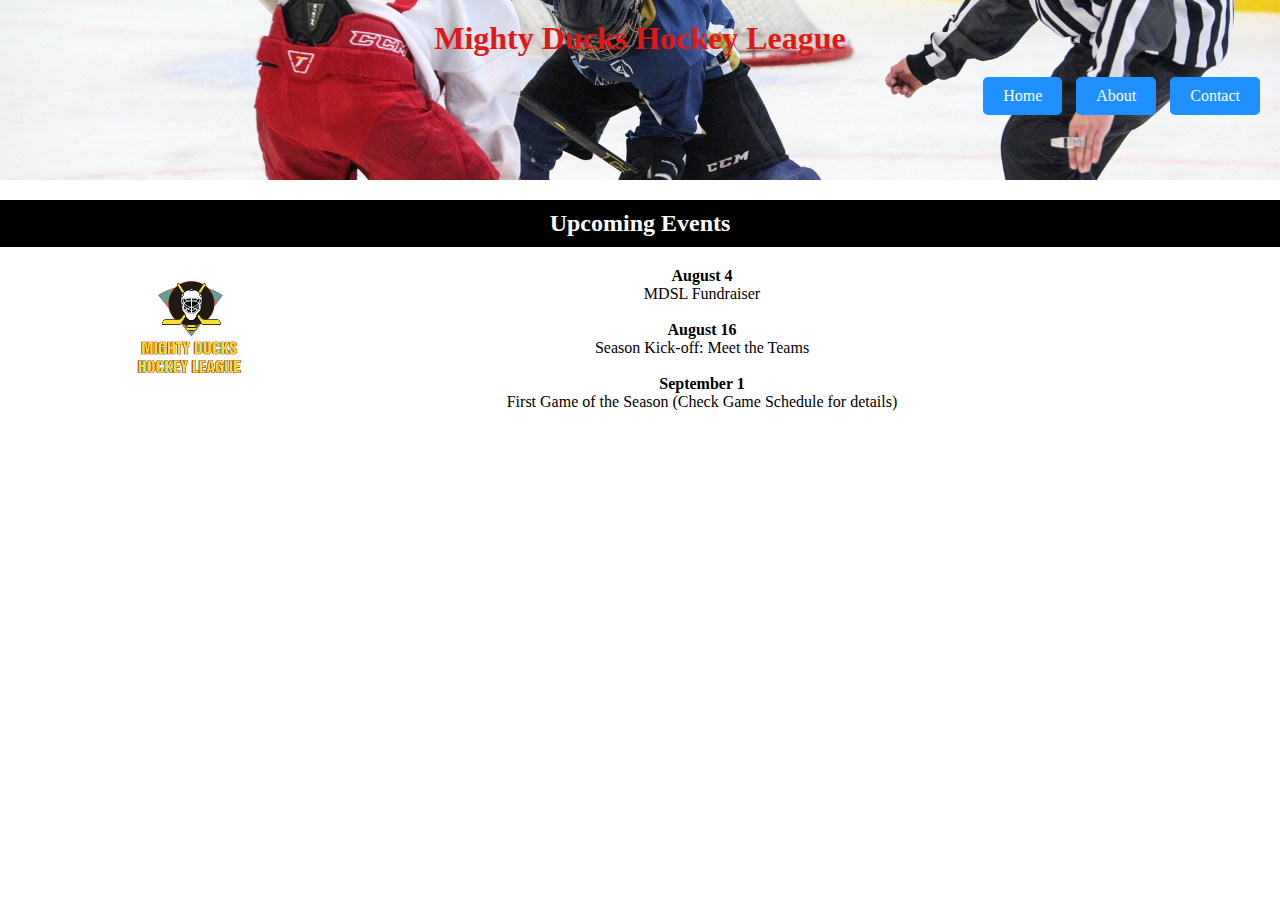
<file: index.html>
<!DOCTYPE html>
<html lang="es">
<head>
    <meta charset="UTF-8">
    <meta http-equiv="X-UA-Compatible" content="IE=edge">
    <meta name="viewport" content="width=device-width, initial-scale=1.0">
    <link rel="stylesheet" href="styles/estilos.css">
    <title>Mighty Ducks Hockey League</title>
</head>
<body>
<header>
    <h1>Mighty Ducks Hockey League</h1>
    <nav>
        <a href="#">Home</a>
        <a href="pages/About-MDHL.html">About</a>
        <a href="pages/Contact.html">Contact</a>
    </nav>
   
</header>

<main>
    <h2>Upcoming Events</h2>
<img src="imagenes/Logo Mighty ducks-01.png" alt="" class="logo">
    <article>
        <p>
            <b>August 4</b><br>
            MDSL Fundraiser<br><br>
            <b>August 16</b><br>
            Season Kick-off: Meet the Teams<br><br>
            <b>September 1</b><br>
            First Game of the Season (Check Game Schedule for details)
        </p>
    </article>
</main>
</body>
</html>
</file>
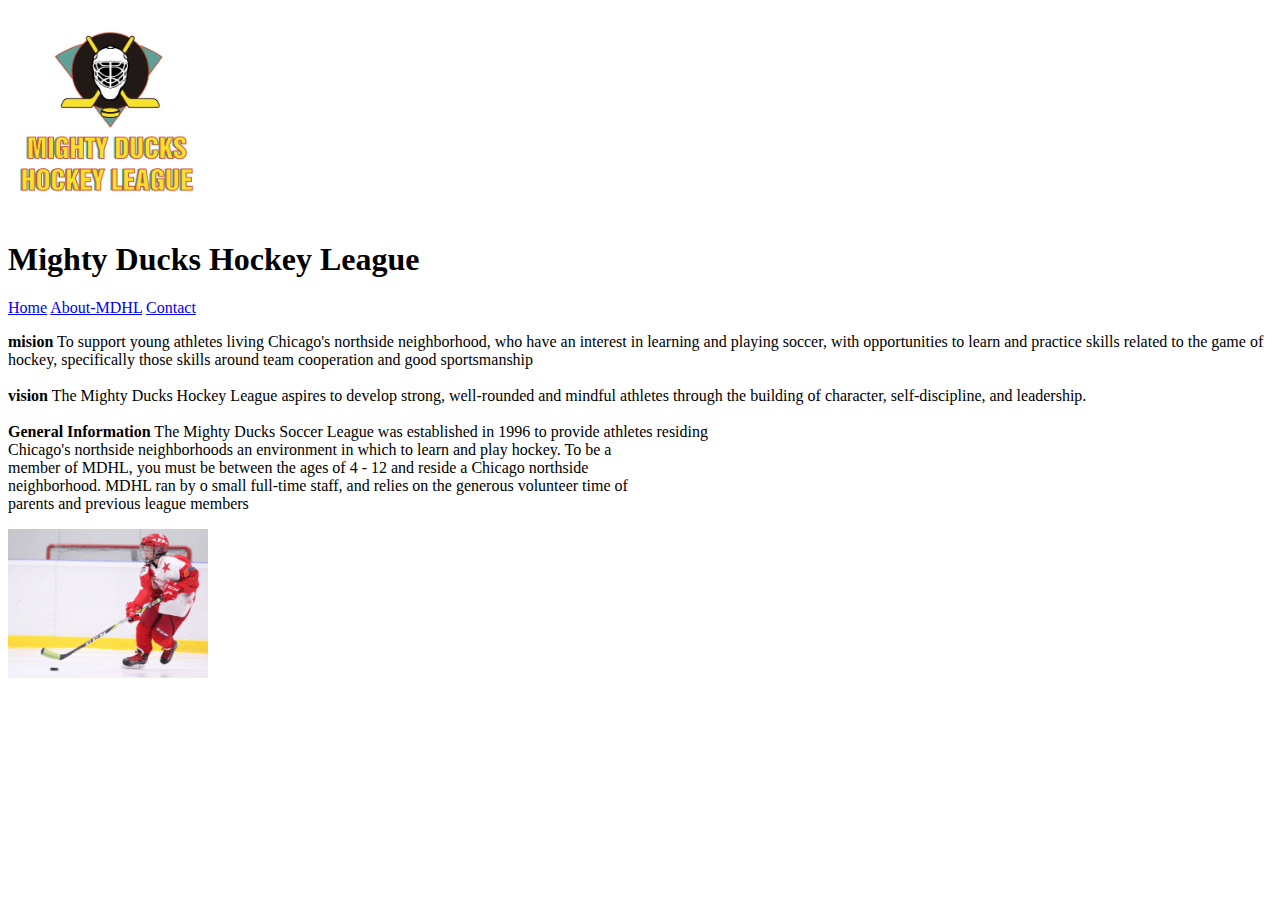
<file: About-MDHL.html>
<!DOCTYPE html>
<html lang="es">
<head>
    <meta charset="UTF-8">
    <meta http-equiv="X-UA-Compatible" content="IE=edge">
    <meta name="viewport" content="width=device-width, initial-scale=1.0">
    <title>Mighty Ducks Hockey League</title>
</head>
<body>
  <header>
    <img src="Logo Mighty ducks-01.png" alt="" width="200px">
    <h1>Mighty Ducks Hockey League</h1>
  </header>
  <nav>
    <a href="./index.html">Home</a>
    <a href="#">About-MDHL</a>
    <a href="./Contact.html">Contact</a>

  </nav>
  <main>
 <p>
    <b>mision</b>
    To support young athletes living Chicago's northside neighborhood, who have an interest in
    learning and playing soccer, with opportunities to learn and practice skills related to the game of
    hockey, specifically those skills around team cooperation and good sportsmanship<br><br>
    <b>vision</b>
    The Mighty Ducks Hockey League aspires to develop strong, well-rounded and mindful athletes
    through the building of character, self-discipline, and leadership.<br><br>
    <b>General Information</b>
    The Mighty Ducks Soccer League was established in 1996 to provide athletes residing<br>
    Chicago's northside neighborhoods an environment in which to learn and play hockey. To be a<br>
    member of MDHL, you must be between the ages of 4 - 12 and reside a Chicago northside<br>
    neighborhood. MDHL ran by o small full-time staff, and relies on the generous volunteer time of <br>
    parents and previous league members</p>

  </main>
  <aside>
    <img src="hockey  2.jpg"  alt="" width="200px">
  </aside>
</body>
</html>
</file>
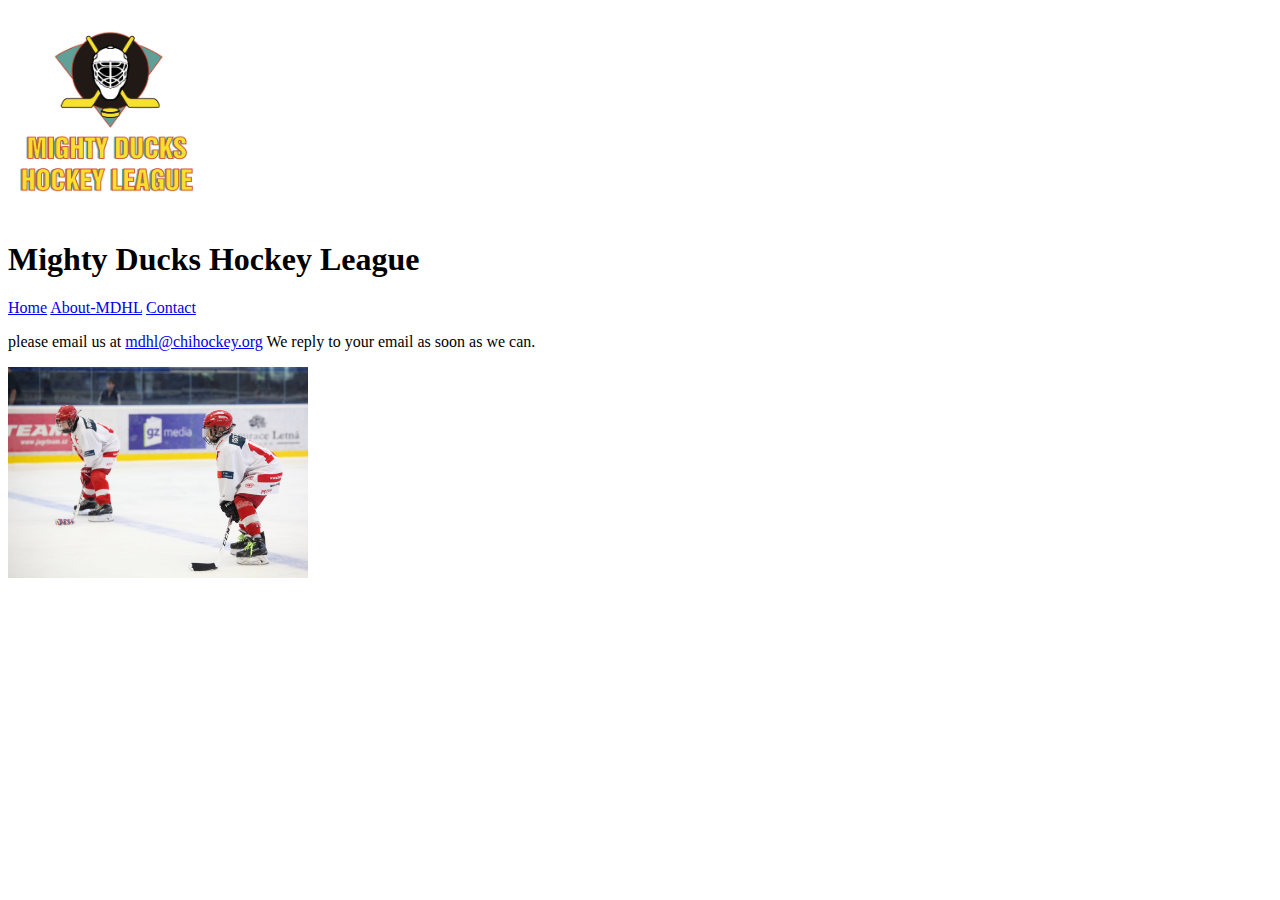
<file: Contact.html>
<!DOCTYPE html>
<html lang="es">
<head>
    <meta charset="UTF-8">
    <meta http-equiv="X-UA-Compatible" content="IE=edge">
    <meta name="viewport" content="width=device-width, initial-scale=1.0">
    <title>Mighty Ducks Hockey League</title>
</head>
<body>
  <header>
    <img src="Logo Mighty ducks-01.png" alt="" width="200px">
    <h1>Mighty Ducks Hockey League</h1>

  </header>
  <nav>
    <a href="./index.html">Home</a>
    <a href="./About-MDHL.html">About-MDHL</a>
    <a href="#">Contact</a>
  </nav>
  <main>
    <article>
       <p>please email us at <a href="mdhl@chihockey.org">mdhl@chihockey.org</a>
        We reply to your email as soon as we can.
    </p> 
    <img src="hockey 3.jpg" alt="" width="300px
    ">
        
    </article>
  </main>
</body>
</html>
</file>
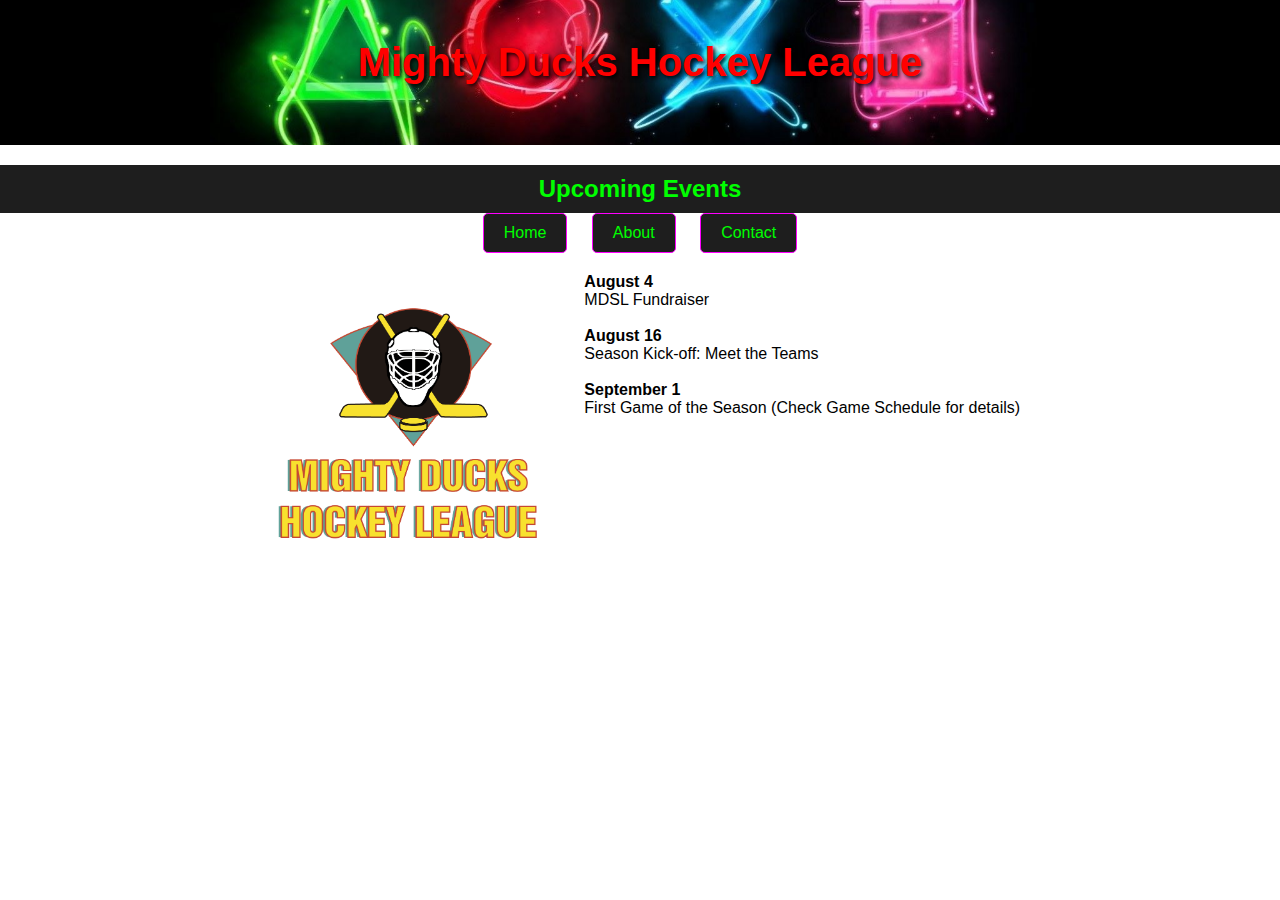
<file: Miindex.html>
<!DOCTYPE html>
<html lang="es">
<head>
    <meta charset="UTF-8">
    <meta http-equiv="X-UA-Compatible" content="IE=edge">
    <meta name="viewport" content="width=device-width, initial-scale=1.0">
    <link rel="stylesheet" href="styles/misestilos.css">
    <title>Mighty Ducks Hockey League</title>
</head>
<body>
<header id="main-header">
    <h1>Mighty Ducks Hockey League</h1>
</header>

<main>
    <h2>Upcoming Events</h2>
    <nav>
        <a href="#">Home</a>
        <a href="pages/myabout.html">About</a>
        <a href="pages/mycontact.html">Contact</a>
    </nav>
    <div class="event-container">
        <img src="../imagenes/Logo Mighty ducks-01.png" alt="Logo" class="logo">
        <article>
            <p>
                <b>August 4</b><br>
                MDSL Fundraiser<br><br>
                <b>August 16</b><br>
                Season Kick-off: Meet the Teams<br><br>
                <b>September 1</b><br>
                First Game of the Season (Check Game Schedule for details)
            </p>
        </article>
    </div>
</main>
</body>
</html>
</file>
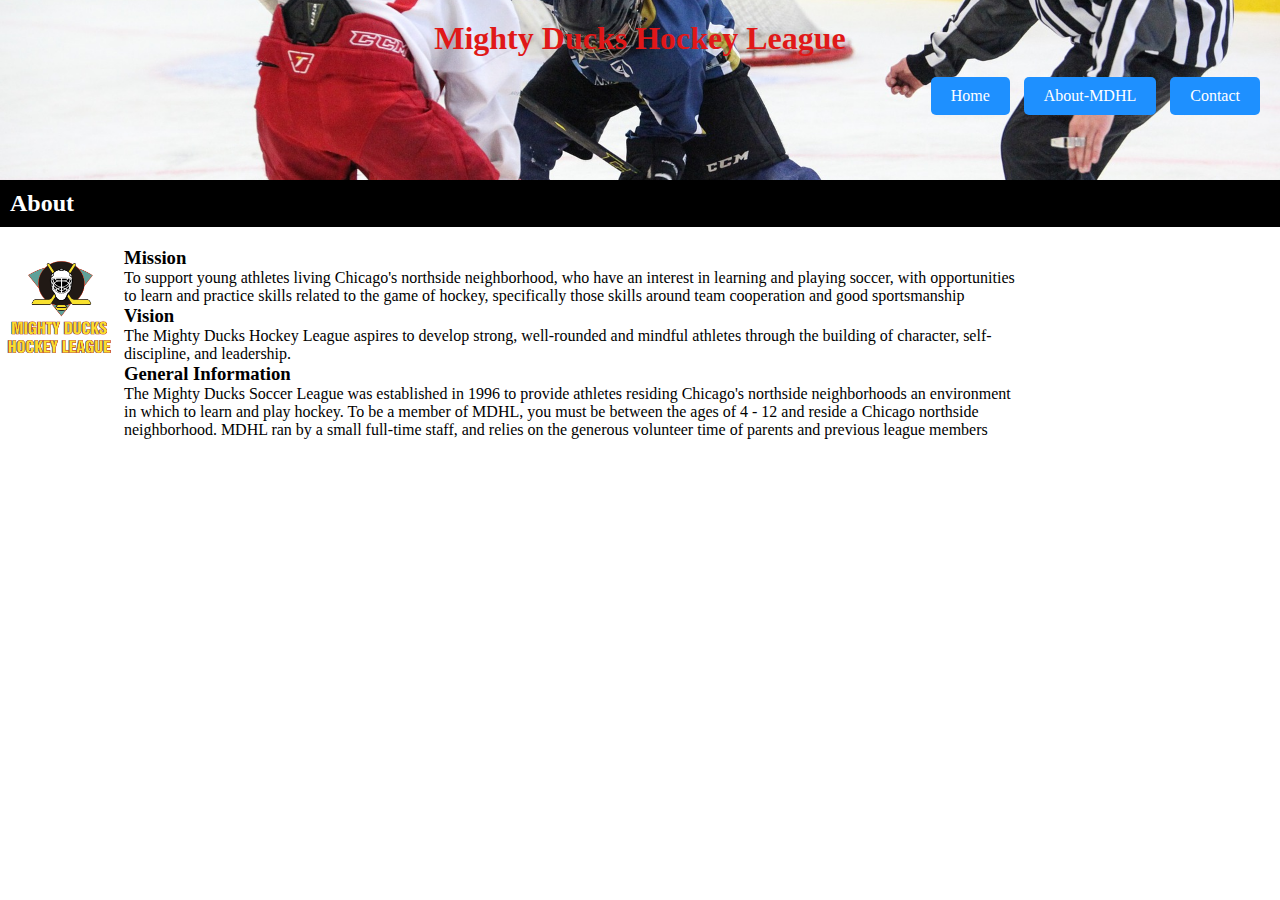
<file: pages/About-MDHL.html>
<!DOCTYPE html>
<html lang="es">
<head>
    <meta charset="UTF-8">
    <meta http-equiv="X-UA-Compatible" content="IE=edge">
    <meta name="viewport" content="width=device-width, initial-scale=1.0">
    <link rel="stylesheet" href="../styles/estilos.css">
    <title>Mighty Ducks Hockey League</title>
</head>
<body>
  
  <header>
   <h1>Mighty Ducks Hockey League</h1>
   
  <nav>
    <a href="../index.html">Home</a>
    <a href="#">About-MDHL</a>
    <a href="./Contact.html">Contact</a>
  </nav>
</header>

<div class="barra">
  <h2>About</h2>
</div>

<img src="../imagenes/Logo Mighty ducks-01.png" alt="Logo" class="logo">

  <article>
    <h3>Mission</h3
    <p>To support young athletes living Chicago's northside neighborhood, who have an interest in learning and playing soccer, with opportunities to learn and practice skills related to the game of hockey, specifically those skills around team cooperation and good sportsmanship</p>
  
    <h3>Vision</h3>
    <p>The Mighty Ducks Hockey League aspires to develop strong, well-rounded and mindful athletes through the building of character, self-discipline, and leadership.</p>
  
    <h3>General Information</h3>
    <p>The Mighty Ducks Soccer League was established in 1996 to provide athletes residing Chicago's northside neighborhoods an environment in which to learn and play hockey. To be a member of MDHL, you must be between the ages of 4 - 12 and reside a Chicago northside neighborhood. MDHL ran by a small full-time staff, and relies on the generous volunteer time of parents and previous league members</p>
   </main>
  </article>

 



</body>
</html>
</file>
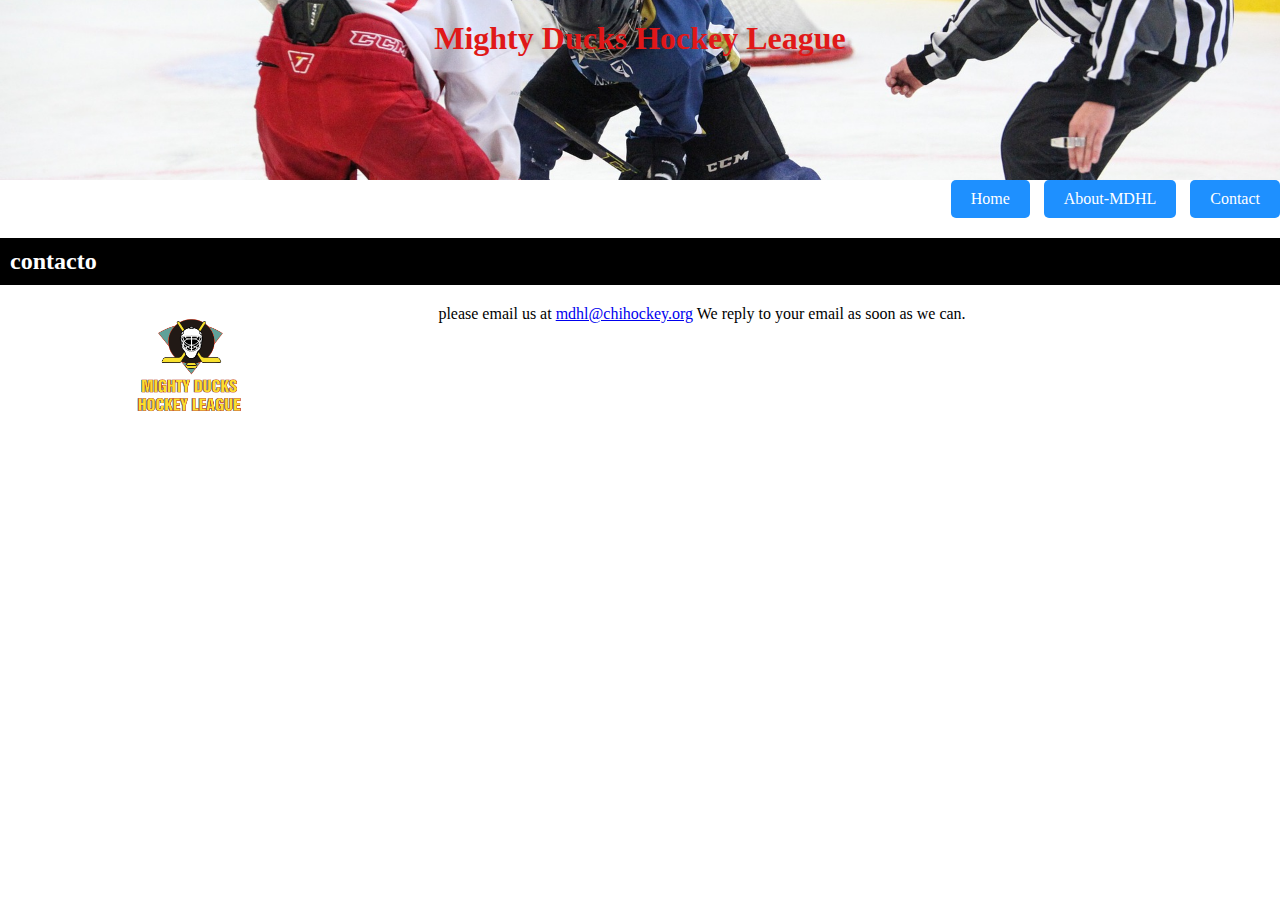
<file: pages/Contact.html>
<!DOCTYPE html>
<html lang="es">
<head>
    <meta charset="UTF-8">
    <meta http-equiv="X-UA-Compatible" content="IE=edge">
    <meta name="viewport" content="width=device-width, initial-scale=1.0">
    <link rel="stylesheet" href="../styles/estilos.css">
    <title>Mighty Ducks Hockey League</title>
</head>
<body>
  <header>
    <h1>Mighty Ducks Hockey League</h1>
</header>
 <nav class="Contact">
    <a href="../index.html">Home</a>
    <a href="./About-MDHL.html">About-MDHL</a>
    <a href="#">Contact</a>
  </nav>
  <div class="barra">
    <h2>contacto</h2>
  </div>
  <main>
    <img src="../imagenes/Logo Mighty ducks-01.png" alt="" class="logo">
    <article>
       <p>please email us at <a href="mdhl@chihockey.org">mdhl@chihockey.org</a>
        We reply to your email as soon as we can.
    </p> 
  </article>
  </main>
</body>
</file>
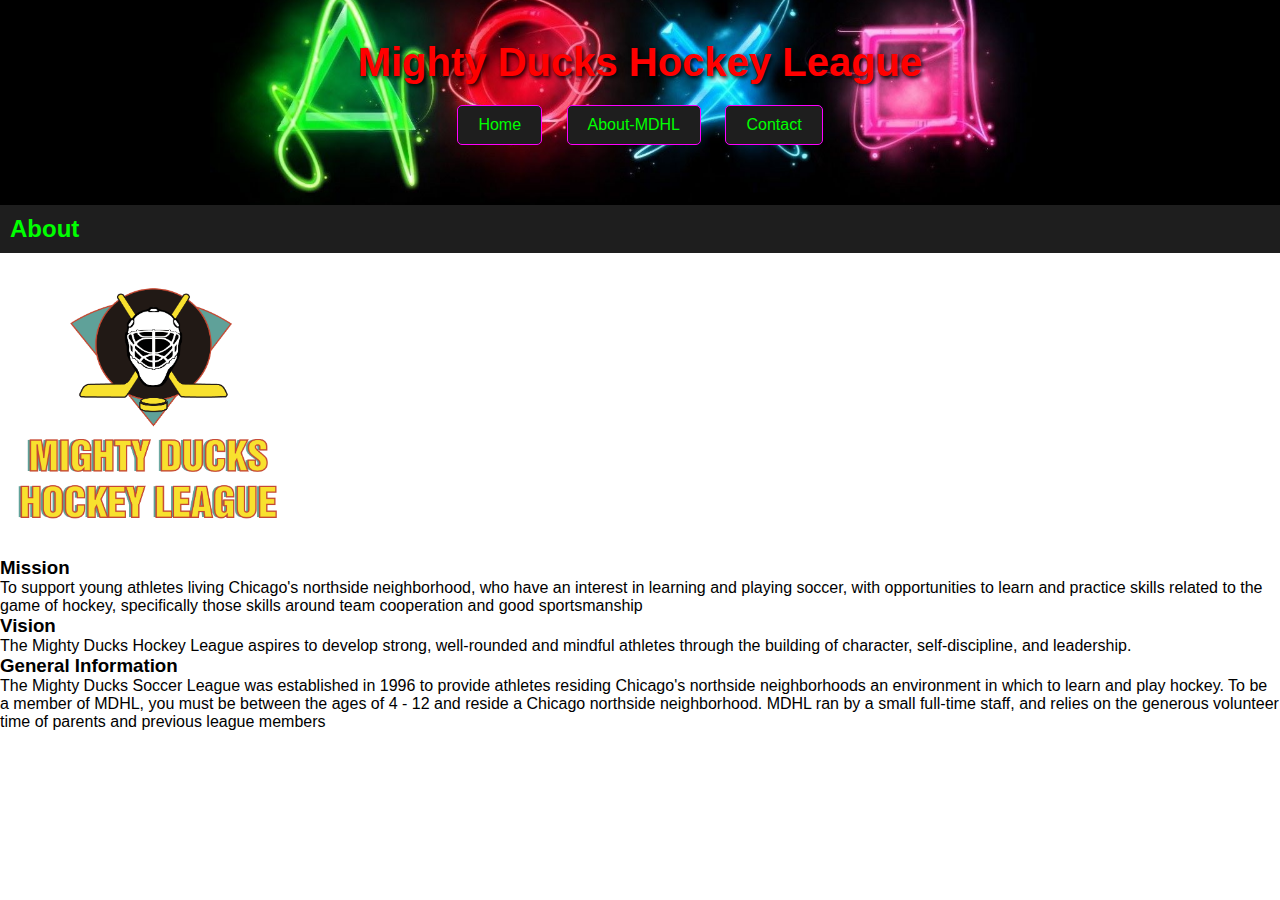
<file: pages/myabout.html>
<!DOCTYPE html>
<html lang="es">
<head>
    <meta charset="UTF-8">
    <meta http-equiv="X-UA-Compatible" content="IE=edge">
    <meta name="viewport" content="width=device-width, initial-scale=1.0">
    <link rel="stylesheet" href="../styles/misestilos.css">
    <title>Mighty Ducks Hockey League</title>
</head>
<body>
  
  <header>
   <h1>Mighty Ducks Hockey League</h1>
   
  <nav>
    <a href="../Miindex.html">Home</a>
    <a href="#">About-MDHL</a>
    <a href="./mycontact.html">Contact</a>
  </nav>
</header>

<div class="barra">
  <h2>About</h2>
</div>

<img src="../imagenes/Logo Mighty ducks-01.png" alt="Logo" class="logo">

  <article>
    <h3>Mission</h3
    <p>To support young athletes living Chicago's northside neighborhood, who have an interest in learning and playing soccer, with opportunities to learn and practice skills related to the game of hockey, specifically those skills around team cooperation and good sportsmanship</p>
  
    <h3>Vision</h3>
    <p>The Mighty Ducks Hockey League aspires to develop strong, well-rounded and mindful athletes through the building of character, self-discipline, and leadership.</p>
  
    <h3>General Information</h3>
    <p>The Mighty Ducks Soccer League was established in 1996 to provide athletes residing Chicago's northside neighborhoods an environment in which to learn and play hockey. To be a member of MDHL, you must be between the ages of 4 - 12 and reside a Chicago northside neighborhood. MDHL ran by a small full-time staff, and relies on the generous volunteer time of parents and previous league members</p>
   </main>
  </article>

 



</body>
</html>
</file>
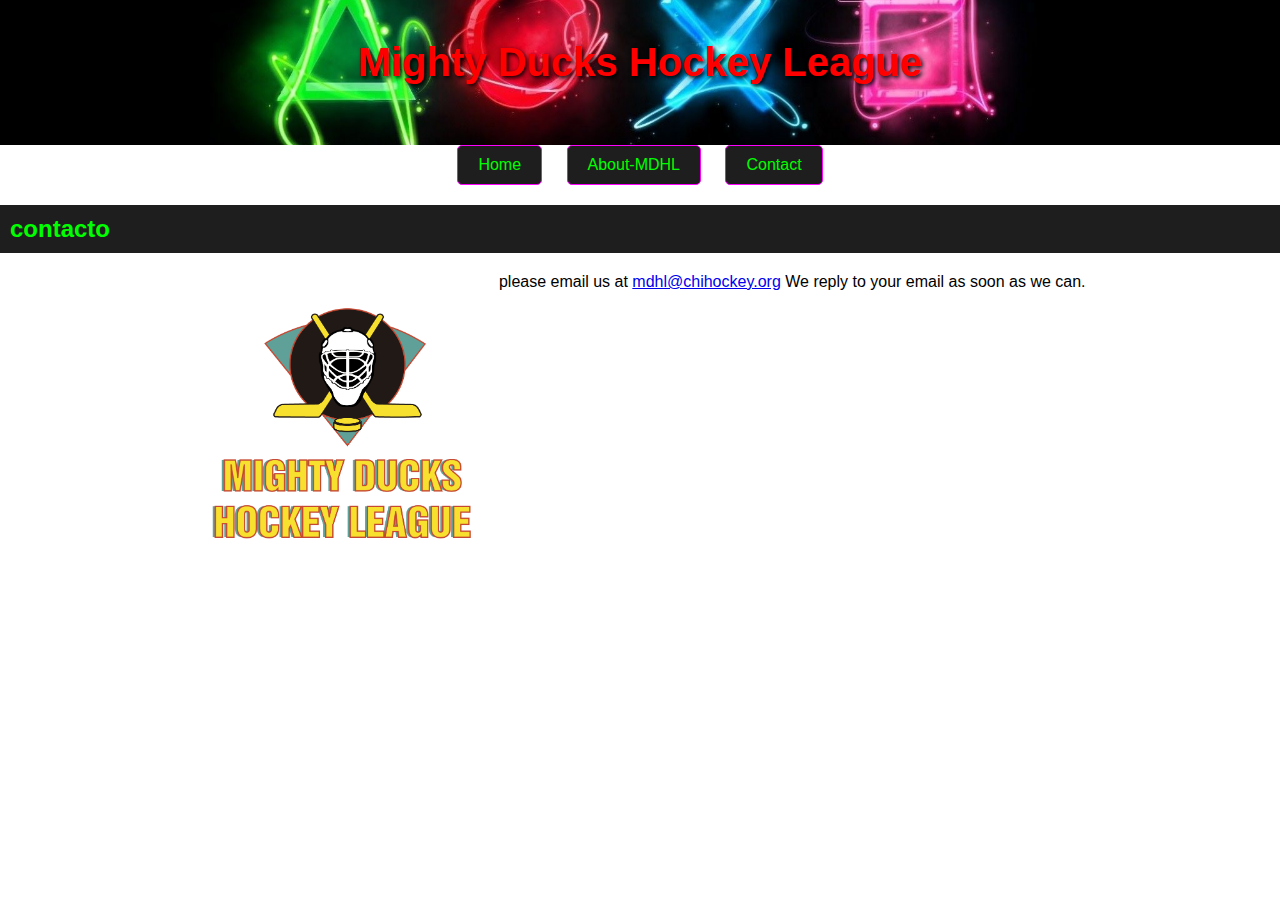
<file: pages/mycontact.html>
<!DOCTYPE html>
<html lang="es">
<head>
    <meta charset="UTF-8">
    <meta http-equiv="X-UA-Compatible" content="IE=edge">
    <meta name="viewport" content="width=device-width, initial-scale=1.0">
    <link rel="stylesheet" href="../styles/misestilos.css">
    <title>Mighty Ducks Hockey League</title>
</head>
<body>
  <header>
    <h1>Mighty Ducks Hockey League</h1>
</header>
 <nav class="Contact">
    <a href="../Miindex.html">Home</a>
    <a href="./myabout.html">About-MDHL</a>
    <a href="#">Contact</a>
  </nav>
  <div class="barra">
    <h2>contacto</h2>
  </div>
  <main>
    <img src="../imagenes/Logo Mighty ducks-01.png" alt="" class="logo">
    <article>
       <p>please email us at <a href="mdhl@chihockey.org">mdhl@chihockey.org</a>
        We reply to your email as soon as we can.
    </p> 
  </article>
  </main>
</body>
</file>
<file: styles/estilos.css>
* {
    margin: 0;
    padding: 0;
    box-sizing: border-box;
}

header{
    text-align: center;
    padding: 20px;
    min-height: 20vh;
    height: auto;
    background-image: url(../imagenes/design1_image1.jpg);
    background-size: cover;
    background-position: center;
}

h1 {
    font-size: 2em;
    margin-bottom: 20px;
    color: rgb(224, 24, 24);
    text-shadow: 3px ;
}

nav {
    text-align: right;
    margin-bottom: 20px;
}

.logo{
    width: 120px;
    height: 120px;
    display: inline-block;
}

nav a {
    display: inline-block;
    background-color: #1E90FF;
    color: white;
    padding: 10px 20px;
    margin-left: 10px;
    text-decoration: none;
    border-radius: 5px;
}

nav a:hover {
    background-color: #4682B4;
}


main {
    text-align: center;
    margin-top: 20px;
}

h2 {
    background-color: black;
    color: white;
    padding: 10px;
    margin-bottom: 20px;
}




article {
    display: inline-block;
    vertical-align: top;
    width: 70%;
}
</file>
<file: styles/misestilos.css>
* {
    margin: 0;
    padding: 0;
    box-sizing: border-box;
}

body {
    font-family: Arial, sans-serif;
}

header {
    background: url(../imagenes/imagen-rgb.jpg ) no-repeat center center;
    background-size: cover;
    text-align: center;
    padding: 40px 20px;
    position: relative;
}

h1 {
    color: red;
    text-shadow: 2px 2px 4px black;
    font-size: 2.5em;
    margin-bottom: 20px;
}

main {
    text-align: center;
    margin-top: 20px;
}

h2 {
    background-color: #1e1e1e;
    color: #00ff00;
    padding: 10px;
    margin-bottom: 0px; /* Espacio pequeño entre h2 y los botones */
}

nav {
    text-align: center;
    margin-bottom: 20px;
}

nav a {
    display: inline-block;
    background-color: #1e1e1e;
    color: #00ff00;
    padding: 10px 20px;
    margin: 0 10px;
    text-decoration: none;
    border-radius: 5px;
    border: 1px solid #ff00ff
}

nav a:hover {
    background-color:#272727;
    color: #ff00ff; /* Hover en rosa neón */

}

.event-container {
    display: inline-block;
    text-align: left;
}

.event-container img {
    vertical-align: top;
    margin-right: 20px;
}

article {
    display: inline-block;
    vertical-align: top;
}
.logo{
    display: inline-block;
    width: 300px;  /* Ajusta este valor según el tamaño deseado */
    height:300px;
}
</file>
